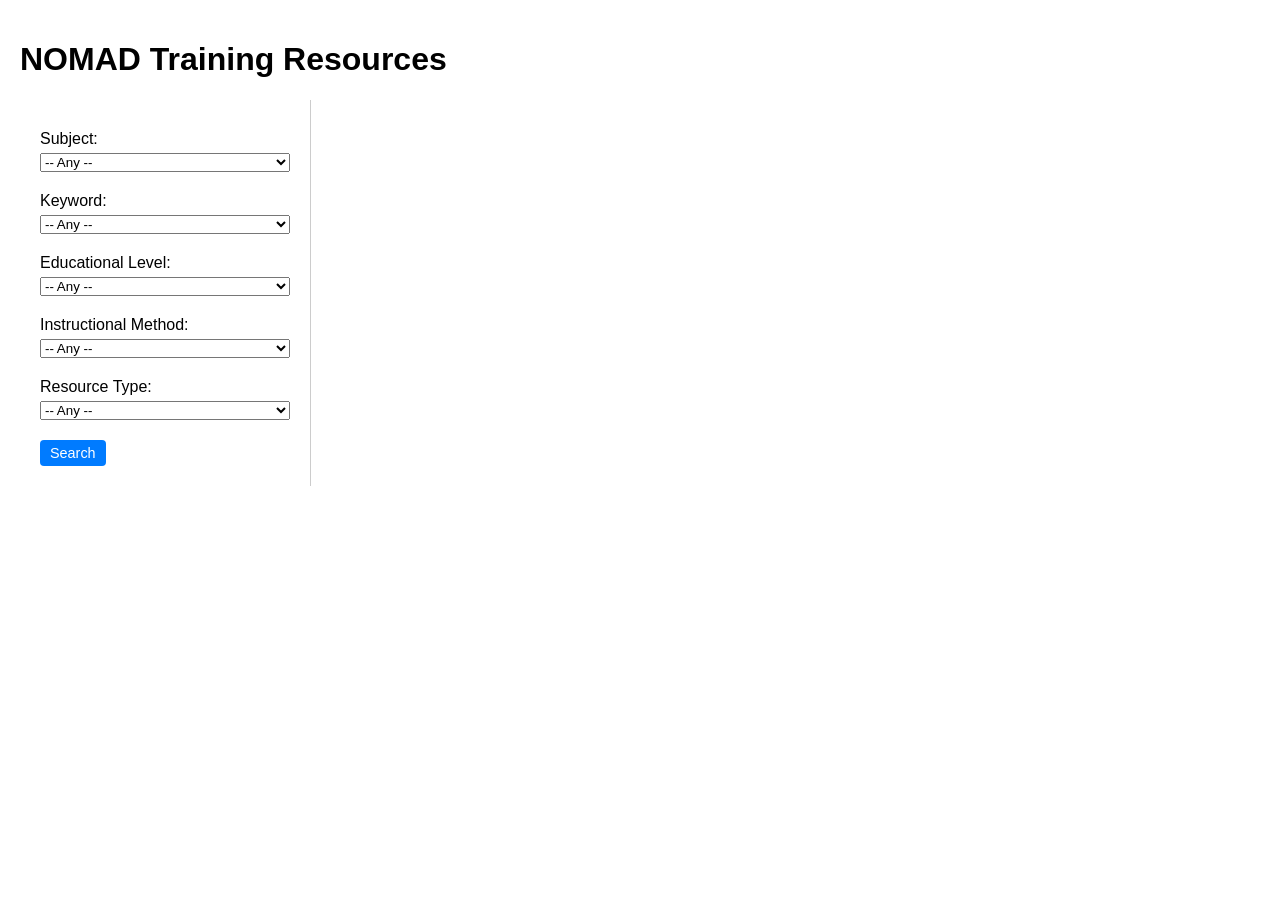
<file: index.html>
<!DOCTYPE html>
<html lang="en">
<head>
  <meta charset="UTF-8" />
  <meta name="viewport" content="width=device-width, initial-scale=1.0"/>
  <title>NOMAD Training Resources</title>
  <link rel="stylesheet" href="style.css">
</head>
<body>
  <h1>NOMAD Training Resources</h1>

  <div class="layout">
    <div class="sidebar">
      <div id="filters">
        <label for="subject">Subject:</label>
        <select id="subject" onchange="applyFilters()"><option value="">-- Any --</option></select>

        <label for="keywords">Keyword:</label>
        <select id="keywords" onchange="applyFilters()"><option value="">-- Any --</option></select>

        <label for="level">Educational Level:</label>
        <select id="level" onchange="applyFilters()"><option value="">-- Any --</option></select>

        <label for="method">Instructional Method:</label>
        <select id="method" onchange="applyFilters()"><option value="">-- Any --</option></select>

        <label for="type">Resource Type:</label>
        <select id="type" onchange="applyFilters()"><option value="">-- Any --</option></select>

        <button onclick="applyFilters()">Search</button>
      </div>
    </div>

    <div class="main-content">
      <p id="results-count"></p>
      <div id="results"></div>
    </div>
  </div>

  <script src="app.js"></script>
</body>
</html>
</file>
<file: style.css>
body {
  font-family: sans-serif;
  padding: 20px;
  margin: 0;
}

.layout {
  display: flex;
}

.sidebar {
  width: 250px;
  padding: 20px;
  border-right: 1px solid #ccc;
}

.main-content {
  flex: 1;
  padding: 20px;
}

label {
  display: block;
  margin: 10px 0 5px;
}

select {
  width: 100%;
  margin-bottom: 10px;
}

button {
  padding: 5px 10px;
  margin-top: 10px;
  background-color: #007bff;
  color: white;
  border: none;
  border-radius: 4px;
  cursor: pointer;
  font-size: 0.9em;
}

button:hover {
  background-color: #0056b3;
}

#results {
  margin-top: 30px;
}

.result-card {
  padding: 10px;
  margin-bottom: 8px;
  border: 1px solid #ccc;
}

/* Modal styling */
.modal {
  display: none;
  position: fixed;
  z-index: 999;
  left: 0;
  top: 0;
  width: 100%;
  height: 100%;
  overflow: auto;
  background-color: rgba(0,0,0,0.4);
}
.modal-content {
  background-color: white;
  margin: 15% auto;
  padding: 20px;
  width: 80%;
  border-radius: 8px;
}
.close {
  float: right;
  font-size: 24px;
  font-weight: bold;
  cursor: pointer;
}
.badge {
  display: inline-block;
  background-color: #ccc;
  padding: 3px 8px;
  border-radius: 8px;
  margin: 3px 3px 3px 0;
  font-size: 0.85em;
}
.desc-toggle {
  background-color: #007bff;
  color: white;
  padding: 4px 10px;
  border: none;
  border-radius: 4px;
  cursor: pointer;
  font-size: 0.85em;
  display: inline-block;
  margin-top: 5px;
}
.desc-toggle:hover {
  background-color: #0056b3;
}
</file>
<file: Resources_Testing/webapp/style.css>
body {
  font-family: sans-serif;
  padding: 20px;
  margin: 0;
}

.layout {
  display: flex;
}

.sidebar {
  width: 250px;
  padding: 20px;
  border-right: 1px solid #ccc;
}

.main-content {
  flex: 1;
  padding: 20px;
}

label {
  display: block;
  margin: 10px 0 5px;
}

select {
  width: 100%;
  margin-bottom: 10px;
}

button {
  padding: 5px 10px;
  margin-top: 10px;
  background-color: #007bff;
  color: white;
  border: none;
  border-radius: 4px;
  cursor: pointer;
  font-size: 0.9em;
}

button:hover {
  background-color: #0056b3;
}

#results {
  margin-top: 30px;
}

.result-card {
  padding: 10px;
  margin-bottom: 8px;
  border: 1px solid #ccc;
}

/* Modal styling */
.modal {
  display: none;
  position: fixed;
  z-index: 999;
  left: 0;
  top: 0;
  width: 100%;
  height: 100%;
  overflow: auto;
  background-color: rgba(0,0,0,0.4);
}
.modal-content {
  background-color: white;
  margin: 15% auto;
  padding: 20px;
  width: 80%;
  border-radius: 8px;
}
.close {
  float: right;
  font-size: 24px;
  font-weight: bold;
  cursor: pointer;
}
.badge {
  display: inline-block;
  background-color: #ccc;
  padding: 3px 8px;
  border-radius: 8px;
  margin: 3px 3px 3px 0;
  font-size: 0.85em;
}
.desc-toggle {
  background-color: #007bff;
  color: white;
  padding: 4px 10px;
  border: none;
  border-radius: 4px;
  cursor: pointer;
  font-size: 0.85em;
  display: inline-block;
  margin-top: 5px;
}
.desc-toggle:hover {
  background-color: #0056b3;
}
</file>
